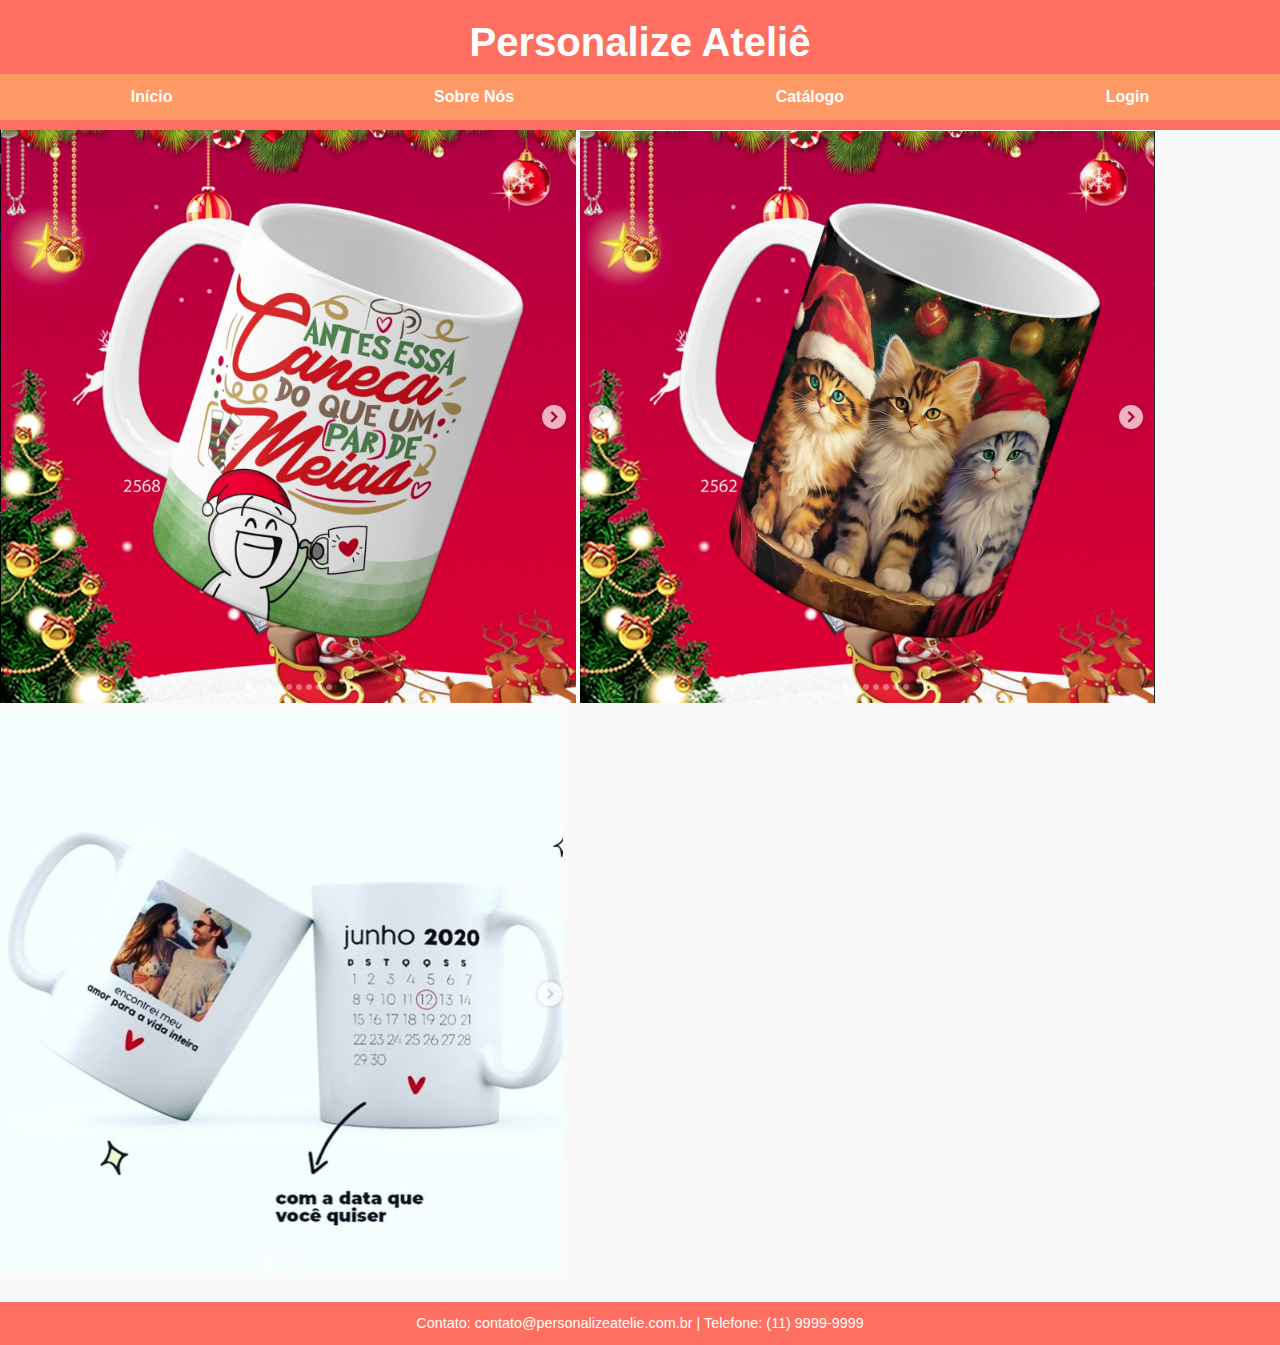
<file: personalize_atelie/index.html>
<!DOCTYPE html>
<html lang="pt-BR">
<head>
    <meta charset="UTF-8">
    <meta name="viewport" content="width=device-width, initial-scale=1.0">
    <title>Personalize Ateliê</title>
    <link rel="stylesheet" href="css/styles.css">
</head>
<body>
    <header>
        <h1>Personalize Ateliê</h1>
        <nav>
            <a href="index.html">Início</a>
            <a href="sobre-nos.html">Sobre Nós</a>
            <a href="catalogo.html">Catálogo</a>
            <a href="login.html">Login</a>
        </nav>
    </header>

    <main>
        <div class="carrossel">
            <img src="images/Capturar.PNG" alt="Produto 1">
            <img src="images/Capturar1.PNG" alt="Produto 2">
            <img src="images/Capturar3.PNG" alt="Produto 3">
        </div>
    </main>

    <footer>
        <p>Contato: contato@personalizeatelie.com.br | Telefone: (11) 9999-9999</p>
    </footer>
</body>
</html>
</file>
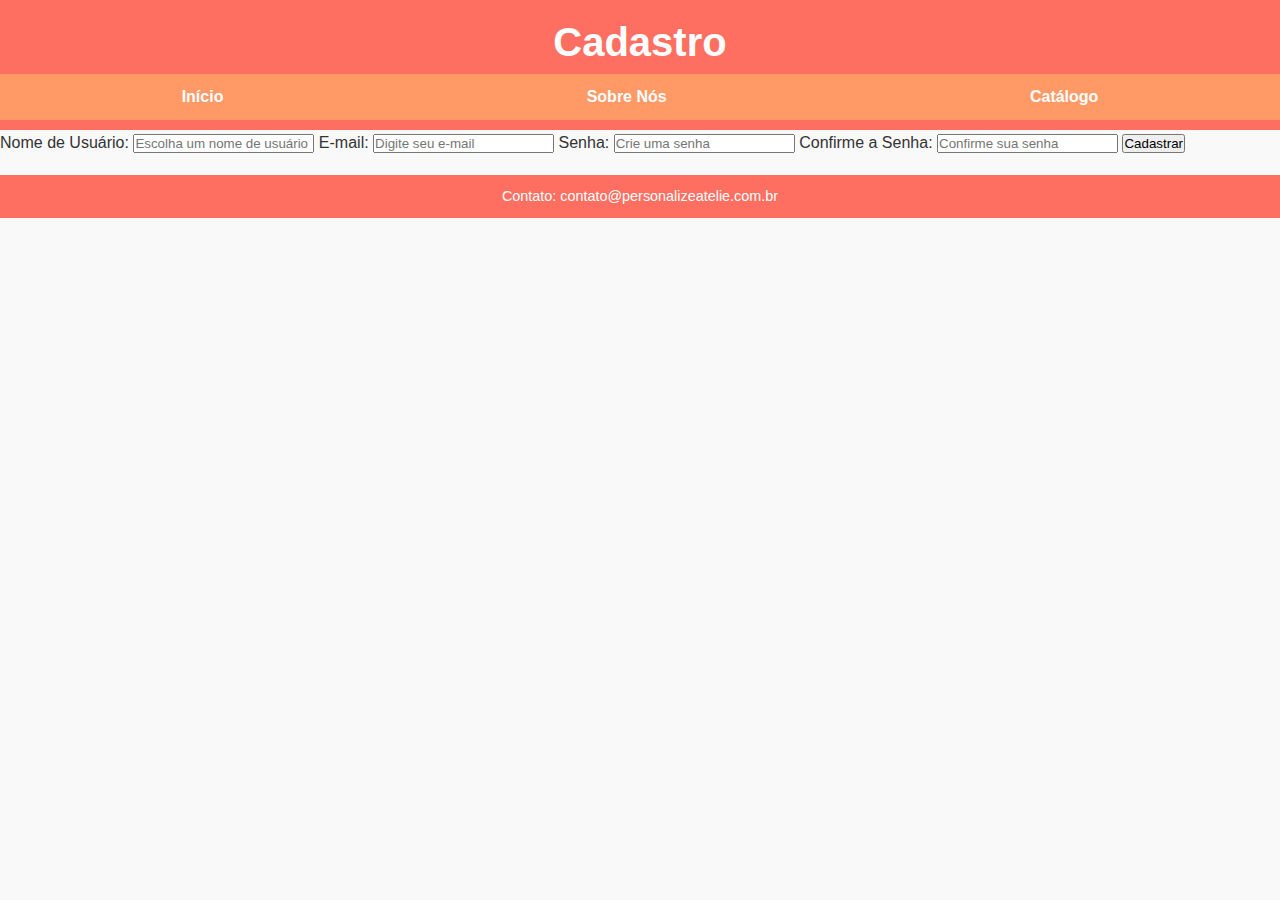
<file: personalize_atelie/cadastro.html>
<!DOCTYPE html>
<html lang="pt-BR">
<head>
    <meta charset="UTF-8">
    <meta name="viewport" content="width=device-width, initial-scale=1.0">
    <title>Cadastro - Personalize Ateliê</title>
    <link rel="stylesheet" href="css/styles.css">
</head>
<body>
    <header>
        <h1>Cadastro</h1>
        <nav>
            <a href="index.html">Início</a>
            <a href="sobre-nos.html">Sobre Nós</a>
            <a href="catalogo.html">Catálogo</a>
        </nav>
    </header>

    <main>
        <form action="server/process_cadastro.php" method="POST" class="form-container">
            <label for="username">Nome de Usuário:</label>
            <input type="text" id="username" name="username" required placeholder="Escolha um nome de usuário">

            <label for="email">E-mail:</label>
            <input type="email" id="email" name="email" required placeholder="Digite seu e-mail">

            <label for="password">Senha:</label>
            <input type="password" id="password" name="password" required placeholder="Crie uma senha">

            <label for="confirm_password">Confirme a Senha:</label>
            <input type="password" id="confirm_password" name="confirm_password" required placeholder="Confirme sua senha">

            <button type="submit">Cadastrar</button>
        </form>
    </main>

    <footer>
        <p>Contato: contato@personalizeatelie.com.br</p>
    </footer>
</body>
</html>
</file>
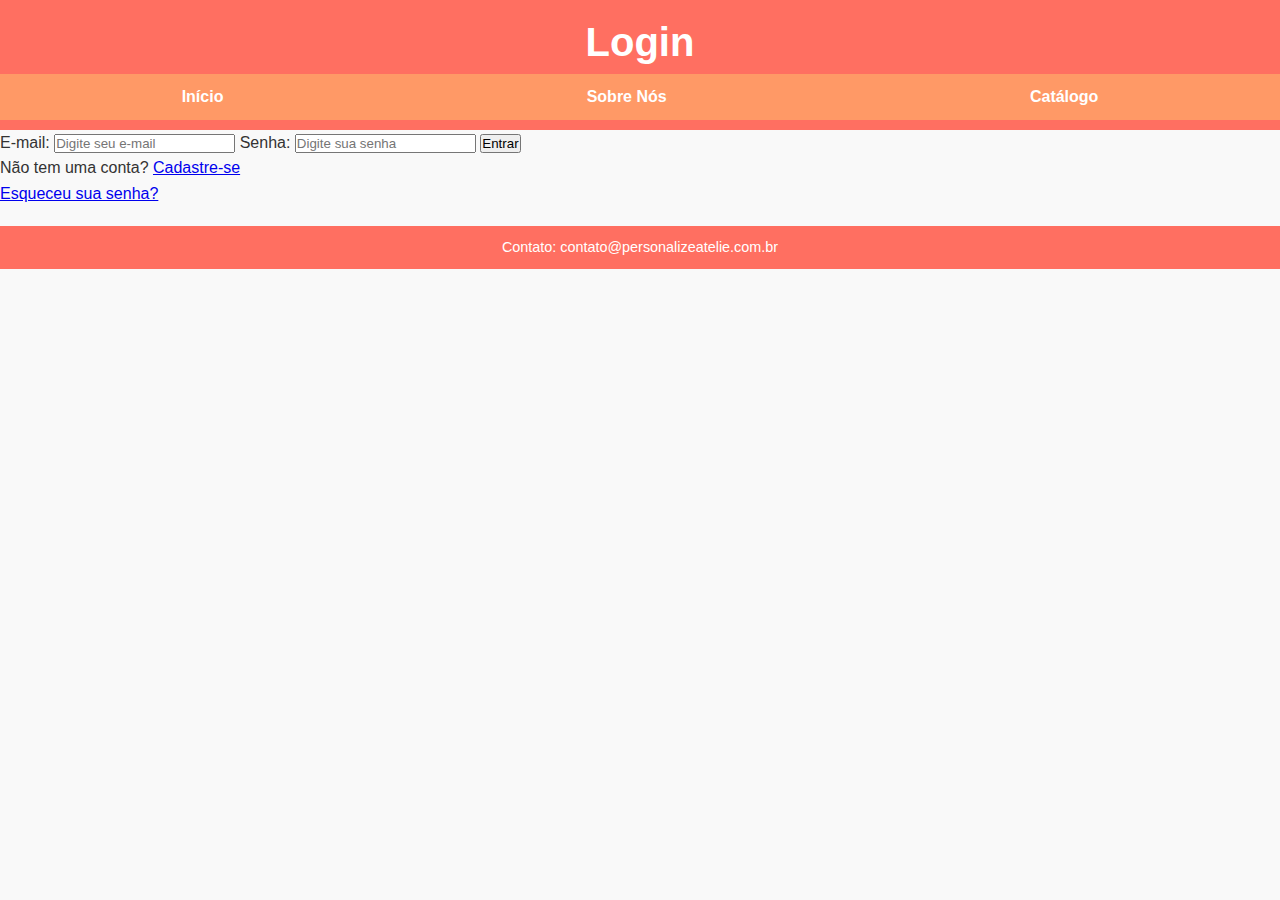
<file: personalize_atelie/login.html>
<!DOCTYPE html>
<html lang="pt-BR">
<head>
    <meta charset="UTF-8">
    <meta name="viewport" content="width=device-width, initial-scale=1.0">
    <title>Login - Personalize Ateliê</title>
    <link rel="stylesheet" href="css/styles.css">
</head>
<body>
    <header>
        <h1>Login</h1>
        <nav>
            <a href="index.html">Início</a>
            <a href="sobre-nos.html">Sobre Nós</a>
            <a href="catalogo.html">Catálogo</a>
        </nav>
    </header>

    <main>
        <form action="server/process_login.php" method="POST" class="form-container">
            <label for="email">E-mail:</label>
            <input type="email" id="email" name="email" required placeholder="Digite seu e-mail">
            
            <label for="password">Senha:</label>
            <input type="password" id="password" name="password" required placeholder="Digite sua senha">
            
            <button type="submit">Entrar</button>
        </form>

        <div class="form-footer">
            <p>Não tem uma conta? <a href="cadastro.html">Cadastre-se</a></p>
            <p><a href="recuperar-senha.html">Esqueceu sua senha?</a></p>
        </div>
    </main>

    <footer>
        <p>Contato: contato@personalizeatelie.com.br</p>
    </footer>
</body>
</html>
</file>
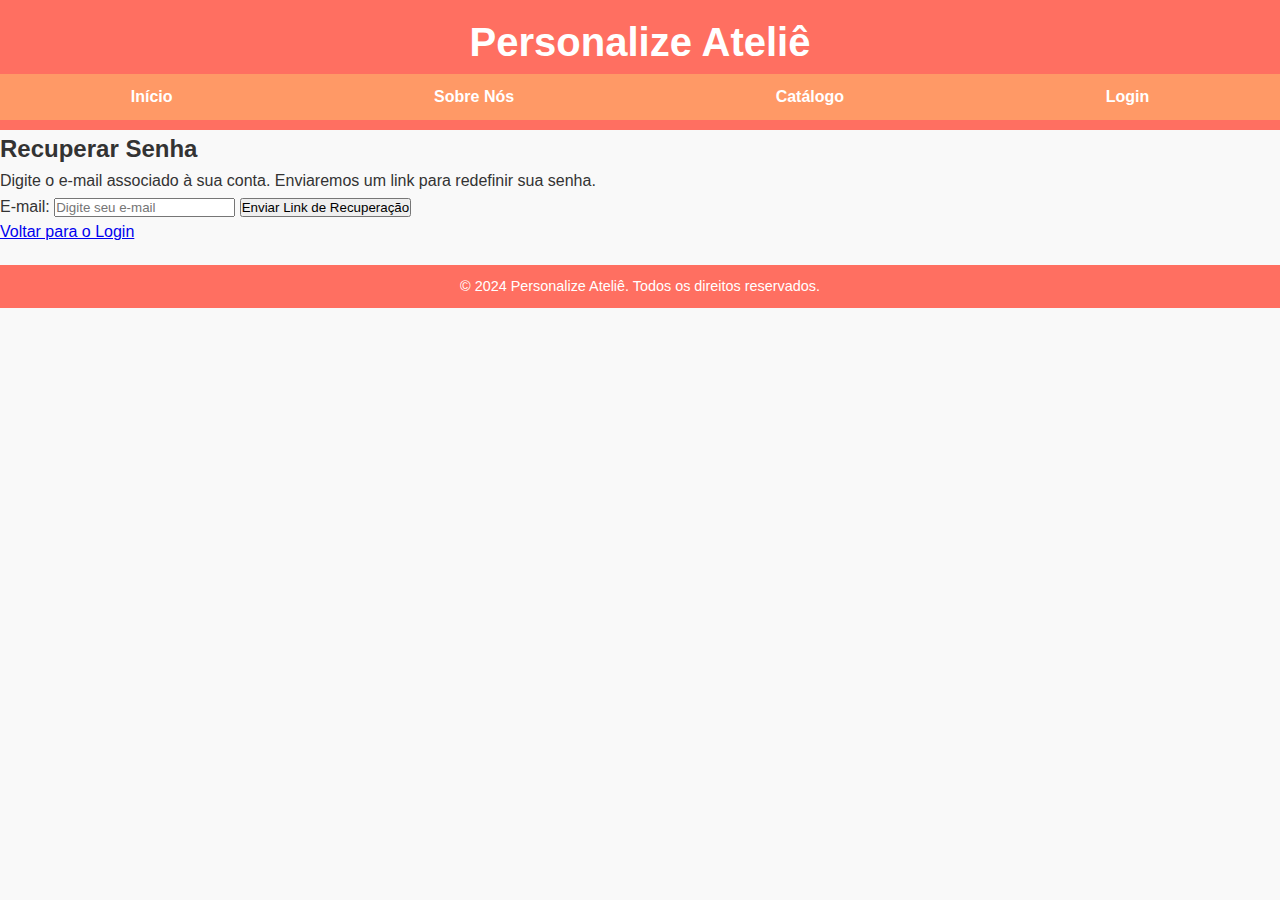
<file: personalize_atelie/recuperar-senha.html>
<!DOCTYPE html>
<html lang="pt-br">
<head>
    <meta charset="UTF-8">
    <meta name="viewport" content="width=device-width, initial-scale=1.0">
    <title>Recuperar Senha - Personalize Ateliê</title>
    <link rel="stylesheet" href="css/styles.css">
</head>
<body>
    <header>
        <h1>Personalize Ateliê</h1>
        <nav>
            <a href="index.html">Início</a>
            <a href="sobre.html">Sobre Nós</a>
            <a href="catalogo.html">Catálogo</a>
            <a href="login.html">Login</a>
        </nav>
    </header>

    <main>
        <section class="form-container">
            <h2>Recuperar Senha</h2>
            <p>Digite o e-mail associado à sua conta. Enviaremos um link para redefinir sua senha.</p>
            <form action="processar-recuperacao.php" method="POST">
                <label for="email">E-mail:</label>
                <input type="email" id="email" name="email" placeholder="Digite seu e-mail" required>
                
                <button type="submit">Enviar Link de Recuperação</button>
            </form>
            <p><a href="login.html">Voltar para o Login</a></p>
        </section>
    </main>

    <footer>
        <p>&copy; 2024 Personalize Ateliê. Todos os direitos reservados.</p>
    </footer>
</body>
</html>
</file>
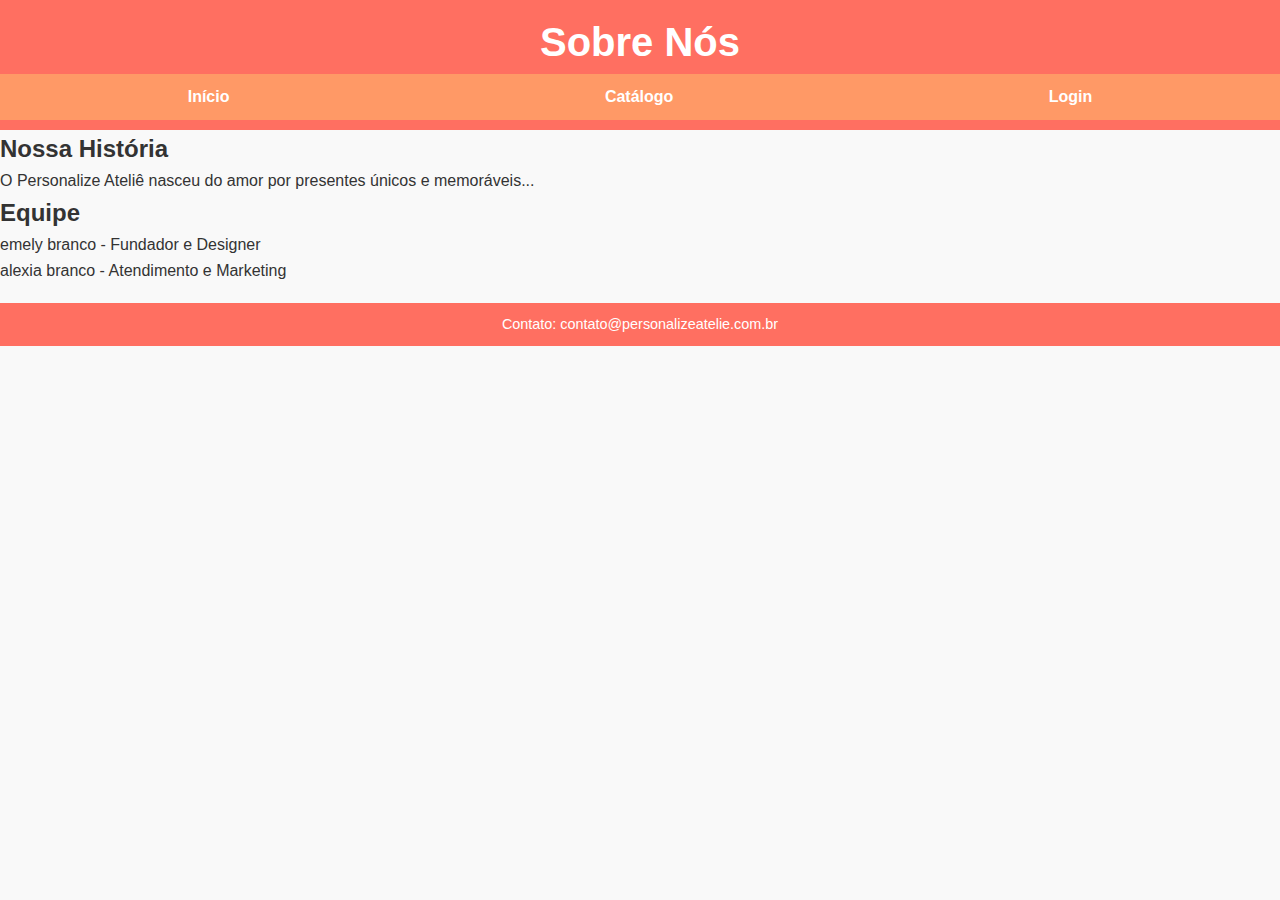
<file: personalize_atelie/sobre-nos.html>
<!DOCTYPE html>
<html lang="pt-BR">
<head>
    <meta charset="UTF-8">
    <meta name="viewport" content="width=device-width, initial-scale=1.0">
    <title>Sobre Nós - Personalize Ateliê</title>
    <link rel="stylesheet" href="css/styles.css">
</head>
<body>
    <header>
        <h1>Sobre Nós</h1>
        <nav>
            <a href="index.html">Início</a>
            <a href="catalogo.html">Catálogo</a>
            <a href="login.html">Login</a>
        </nav>
    </header>

    <main>
        <h2>Nossa História</h2>
        <p>O Personalize Ateliê nasceu do amor por presentes únicos e memoráveis...</p>

        <h2>Equipe</h2>
        <p>emely branco - Fundador e Designer</p>
        <p>alexia branco - Atendimento e Marketing</p>
    </main>

    <footer>
        <p>Contato: contato@personalizeatelie.com.br</p>
    </footer>
</body>
</html>
</file>
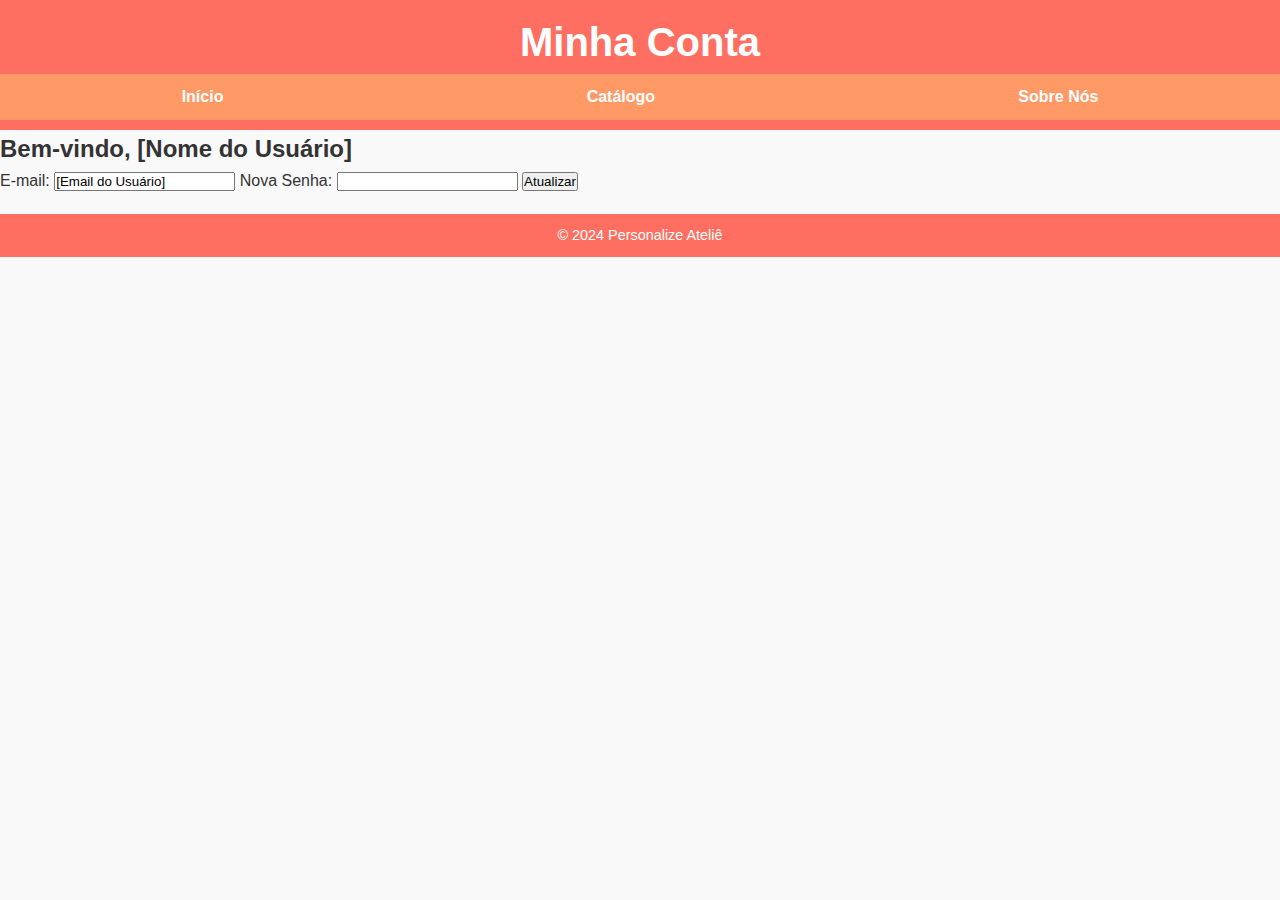
<file: personalize_atelie/usuario.html>
<!DOCTYPE html>
<html lang="pt-BR">
<head>
    <meta charset="UTF-8">
    <meta name="viewport" content="width=device-width, initial-scale=1.0">
    <title>Minha Conta - Personalize Ateliê</title>
    <link rel="stylesheet" href="css/styles.css">
</head>
<body>
    <header>
        <h1>Minha Conta</h1>
        <nav>
            <a href="index.html">Início</a>
            <a href="catalogo.html">Catálogo</a>
            <a href="sobre-nos.html">Sobre Nós</a>
        </nav>
    </header>

    <main>
        <h2>Bem-vindo, [Nome do Usuário]</h2>

        <form action="server/update_user.php" method="POST">
            <label for="email">E-mail:</label>
            <input type="email" id="email" name="email" value="[Email do Usuário]" required>

            <label for="password">Nova Senha:</label>
            <input type="password" id="password" name="password">

            <button type="submit">Atualizar</button>
        </form>
    </main>

    <footer>
        <p>&copy; 2024 Personalize Ateliê</p>
    </footer>
</body>
</html>
</file>
<file: personalize_atelie/css/styles.css>
/* Reset Básico */
* {
    margin: 0;
    padding: 0;
    box-sizing: border-box;
}

body {
    font-family: 'Poppins', sans-serif;
    color: #333;
    background-color: #f9f9f9;
    line-height: 1.6;
    overflow-x: hidden;
}

/* Layout Geral */
.container {
    width: 90%;
    max-width: 1200px;
    margin: 0 auto;
}

header {
    background: #FF6F61;
    color: #fff;
    padding: 10px 0;
    text-align: center;
}

header h1 {
    font-size: 2.5rem;
}

nav {
    display: flex;
    justify-content: space-around;
    background: #FF9966;
    padding: 10px 0;
}

nav a {
    color: #fff;
    text-decoration: none;
    font-weight: bold;
}

nav a:hover {
    text-decoration: underline;
}

footer {
    background: #FF6F61;
    color: #fff;
    text-align: center;
    padding: 10px 0;
    margin-top: 20px;
}

footer p {
    font-size: 0.9rem;
}

/* Hero Section */
.hero {
    background: linear-gradient(rgba(0, 0, 0, 0.5), rgba(0, 0, 0, 0.5)), url('/img/hero.jpg') center/cover;
    color: #fff;
    text-align: center;
    padding: 50px 20px;
}

.hero h1 {
    font-size: 3rem;
    margin-bottom: 10px;
}

.hero button {
    background-color: #FF6F61;
    color: #fff;
    padding: 10px 20px;
    border: none;
    cursor: pointer;
    border-radius: 5px;
    font-size: 1rem;
}

/* Equipe */
.team {
    display: flex;
    justify-content: space-around;
    align-items: center;
    margin-top: 30px;
}

.team-member {
    text-align: center;
    width: 150px;
}

.team-member img {
    border-radius: 50%;
    width: 100px;
    height: 100px;
    object-fit: cover;
}

.team-member h3 {
    margin-top: 10px;
    font-size: 1.2rem;
}

/* Grade de Produtos */
.product-grid {
    display: grid;
    grid-template-columns: repeat(auto-fit, minmax(250px, 1fr));
    gap: 20px;
    margin: 20px;
}

.product-card {
    border: 1px solid #eaeaea;
    border-radius: 10px;
    padding: 15px;
    text-align: center;
    transition: transform 0.3s;
}

.product-card:hover {
    transform: scale(1.05);
}

.product-card img {
    width: 100%;
    height: 200px;
    object-fit: cover;
    border-radius: 5px;
}

/* Layout de Login e Cadastro */
.auth-container {
    display: flex;
    flex-direction: column;
    align-items: center;
    justify-content: center;
    height: 100vh;
    background: #f9f9f9;
}

.auth-form {
    background: #fff;
    padding: 20px;
    border-radius: 10px;
    box-shadow: 0 4px 8px rgba(0, 0, 0, 0.1);
}

.auth-form input {
    width: 100%;
    padding: 10px;
    margin: 10px 0;
    border: 1px solid #ccc;
    border-radius: 5px;
}

.auth-form button {
    background: linear-gradient(90deg, #FF6F61, #FF9966);
    border: none;
    padding: 10px;
    color: #fff;
    cursor: pointer;
    border-radius: 5px;
    font-size: 1rem;
    width: 100%;
}

/* Produto */
.product-page {
    display: flex;
    gap: 30px;
    margin: 20px;
}

.product-details {
    flex: 1;
}

.product-image {
    width: 300px;
    height: 300px;
    object-fit: cover;
    border-radius: 10px;
}

.product-page h1 {
    font-size: 2rem;
    margin-bottom: 10px;
}

.product-page button {
    background-color: #FF6F61;
    color: white;
    padding: 10px 20px;
    border: none;
    border-radius: 5px;
    margin-right: 10px;
    cursor: pointer;
}

/* Painel do Usuário */
.user-panel {
    background: #f7f7f7;
    padding: 20px;
    border-radius: 10px;
    box-shadow: 0 4px 8px rgba(0, 0, 0, 0.1);
}

.user-panel h2 {
    margin-bottom: 20px;
}

.user-panel .info {
    margin: 10px 0;
    padding: 10px;
    background: #fff;
    border: 1px solid #ddd;
    border-radius: 5px;
}

/* Botões Gerais */
button {
    font-family: 'Poppins', sans-serif;
    transition: all 0.3s ease;
}

button:hover {
    opacity: 0.9;
}

/* Responsividade */
@media (max-width: 768px) {
    .hero h1 {
        font-size: 2rem;
    }

    .product-page {
        flex-direction: column;
        align-items: center;
    }

    .product-image {
        width: 100%;
        height: auto;
    }
}
</file>
